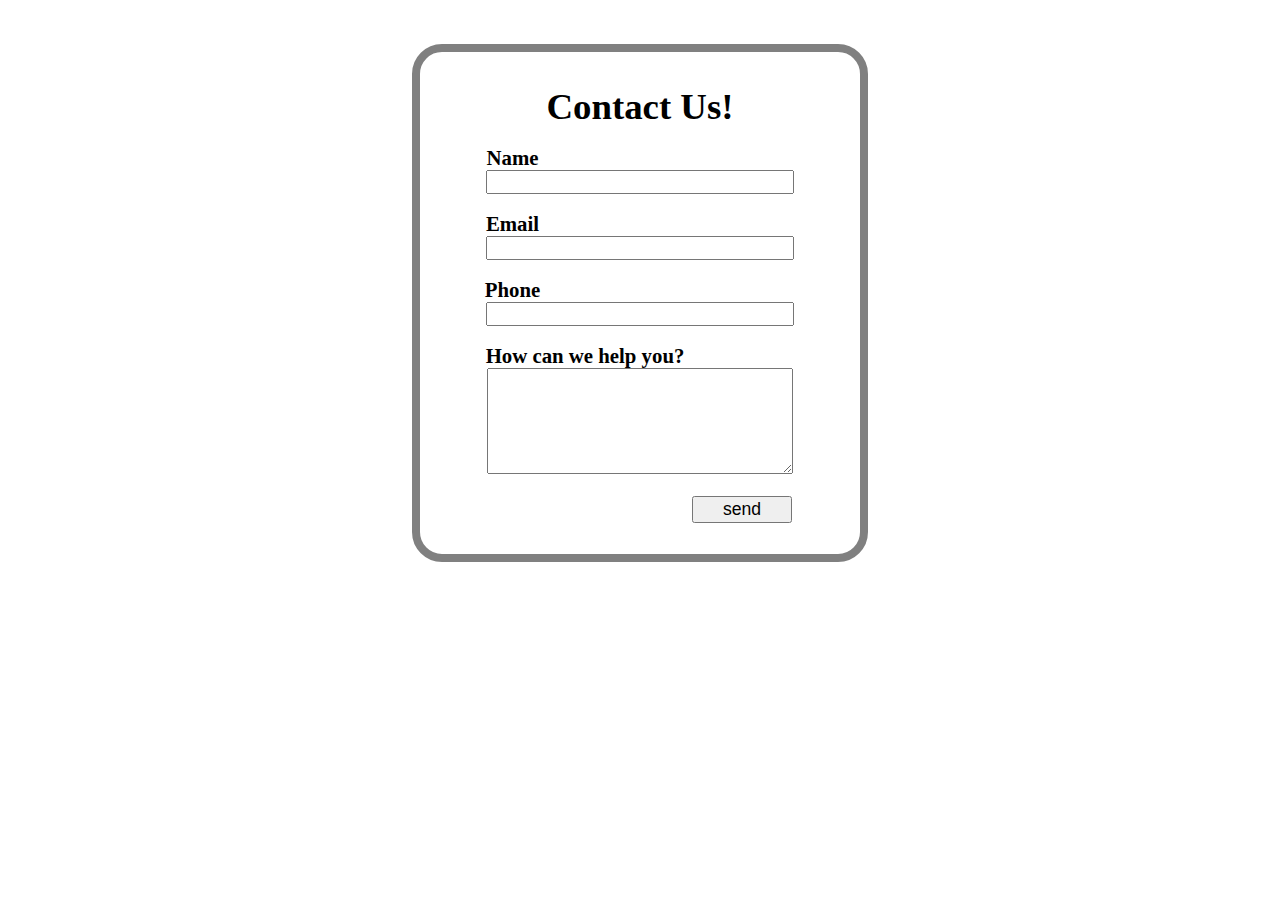
<file: contact.html>
<!doctype html>
<html>
<head>
  <meta charset="utf-8">
  <meta name="viewport" content="width=device-width, initial-scale=1.0">
  <title>Contact Us</title>
</head>
<body>
  <br>
  <center>
  <form class="gform pure-form pure-form-stacked" method="POST" data-email="venky2211n@gmail.com"
  action="https://script.google.com/macros/s/AKfycbxNbJjQOsQe5RcC3fFL7Z7dyUt6rji_MmwBP_brlTeyGZb__4JWgC_Hq37BDRDNI_riEw/exec">
    <div class="form-elements"><br>
      <div style="background:none;border:8px solid gray;border-radius: 30px;width: 400px;padding-top: 15px;padding-bottom: 40px;padding-left: 20px;padding-right: 20px;"><br>
        <b class="content-head" style="font-size: 2.3em;">Contact Us!</b>
        <br><br>
         <b style="margin-left: -255px;font-size: 1.3em;">Name</b><br>
        <input type="text" name="name" required="" style="font-size: 1em;width: 300px;"/><br><br>

        <b style="margin-left: -255px;font-size: 1.3em;">Email</b><br>
        <input type="email" name="email" required="" style="font-size: 1em;width: 300px;"/><br><br>

         <b style="margin-left: -255px;font-size: 1.3em;">Phone</b><br>
         <input type="number"  name="phone" required="" style="font-size: 1em;width: 300px;"/><br><br>
      
        <b style="margin-left: -110px;font-size: 1.3em;">How can we help you?</b><br>
        <textarea  name="message" rows="5" cols="22" required="" style="font-size: 1.3em;width: 300px;"></textarea><br><br>
    
        <button style="float: right;width: 100px;height: 27px;font-size: 1.1em;margin-right: 48px;">
        send</button><br>
      </div>
    </div>

    <!-- Thankyou_message --><br>
    <div class="thankyou_message" style="display:none;background:none;border:8px solid gray;border-radius: 40px;width: 400px;padding-top: 15px;padding-bottom: 40px;padding-left: 20px;padding-right: 20px;"><br><br>
      <h1>Thanks for contacting us!</h1>
      <h1>*******</h1>
    </div>
  </form>
  <script data-cfasync="false" type="text/javascript">
    
   (function() {
  function validEmail(email) {
    var re = /^([\w-]+(?:\.[\w-]+)*)@((?:[\w-]+\.)*\w[\w-]{0,66})\.([a-z]{2,6}(?:\.[a-z]{2})?)$/i;
    return re.test(email);
  }

  function validateHuman(honeypot) {
    if (honeypot) {
      console.log("Robot Detected!");
      return true;
    } else {
      console.log("Welcome Human!");
    }
  }
  function getFormData(form) {
    var elements = form.elements;

    var fields = Object.keys(elements).filter(function(k) {
          return (elements[k].name !== "honeypot");
    }).map(function(k) {
      if(elements[k].name !== undefined) {
        return elements[k].name;
      }else if(elements[k].length > 0){
        return elements[k].item(0).name;
      }
    }).filter(function(item, pos, self) {
      return self.indexOf(item) == pos && item;
    });

    var formData = {};
    fields.forEach(function(name){
      var element = elements[name];
      formData[name] = element.value;
      if (element.length) {
        var data = [];
        for (var i = 0; i < element.length; i++) {
          var item = element.item(i);
          if (item.checked || item.selected) {
            data.push(item.value);
          }
        }
        formData[name] = data.join(', ');
      }
    });

    // add form-specific values into the data
    formData.formDataNameOrder = JSON.stringify(fields);
    formData.formGoogleSheetName = form.dataset.sheet || "Sheet1"; // default sheet name
    formData.formGoogleSendEmail = form.dataset.email || ""; // no email by default

    console.log(formData);
    return formData;
  }

  function handleFormSubmit(event) {  
    event.preventDefault();           
    var form = event.target;
    var data = getFormData(form);         
    if( data.email && !validEmail(data.email) ) {   
      var invalidEmail = form.querySelector(".email-invalid");
      if (invalidEmail) {
        invalidEmail.style.display = "block";
        return false;
      }
    } else {
      disableAllButtons(form);
      var url = form.action;
      var xhr = new XMLHttpRequest();
      xhr.open('POST', url);
      xhr.setRequestHeader("Content-Type", "application/x-www-form-urlencoded");
      xhr.onreadystatechange = function() {
          console.log(xhr.status, xhr.statusText);
          console.log(xhr.responseText);
          var formElements = form.querySelector(".form-elements")
          if (formElements) {
            formElements.style.display = "none"; // hide form
          }
          var thankYouMessage = form.querySelector(".thankyou_message");
          if (thankYouMessage) {
            thankYouMessage.style.display = "block";
          }
          return;
      };
      var encoded = Object.keys(data).map(function(k) {
          return encodeURIComponent(k) + "=" + encodeURIComponent(data[k]);
      }).join('&');
      xhr.send(encoded);
    }
  }
  
  function loaded() {
    console.log("Contact form submission handler loaded successfully.");
    var forms = document.querySelectorAll("form.gform");
    for (var i = 0; i < forms.length; i++) {
      forms[i].addEventListener("submit", handleFormSubmit, false);
    }
  };
  document.addEventListener("DOMContentLoaded", loaded, false);

  function disableAllButtons(form) {
    var buttons = form.querySelectorAll("button");
    for (var i = 0; i < buttons.length; i++) {
      buttons[i].disabled = true;
    }
  }
})();


  </script>
</center>
</body>
</html>
</file>
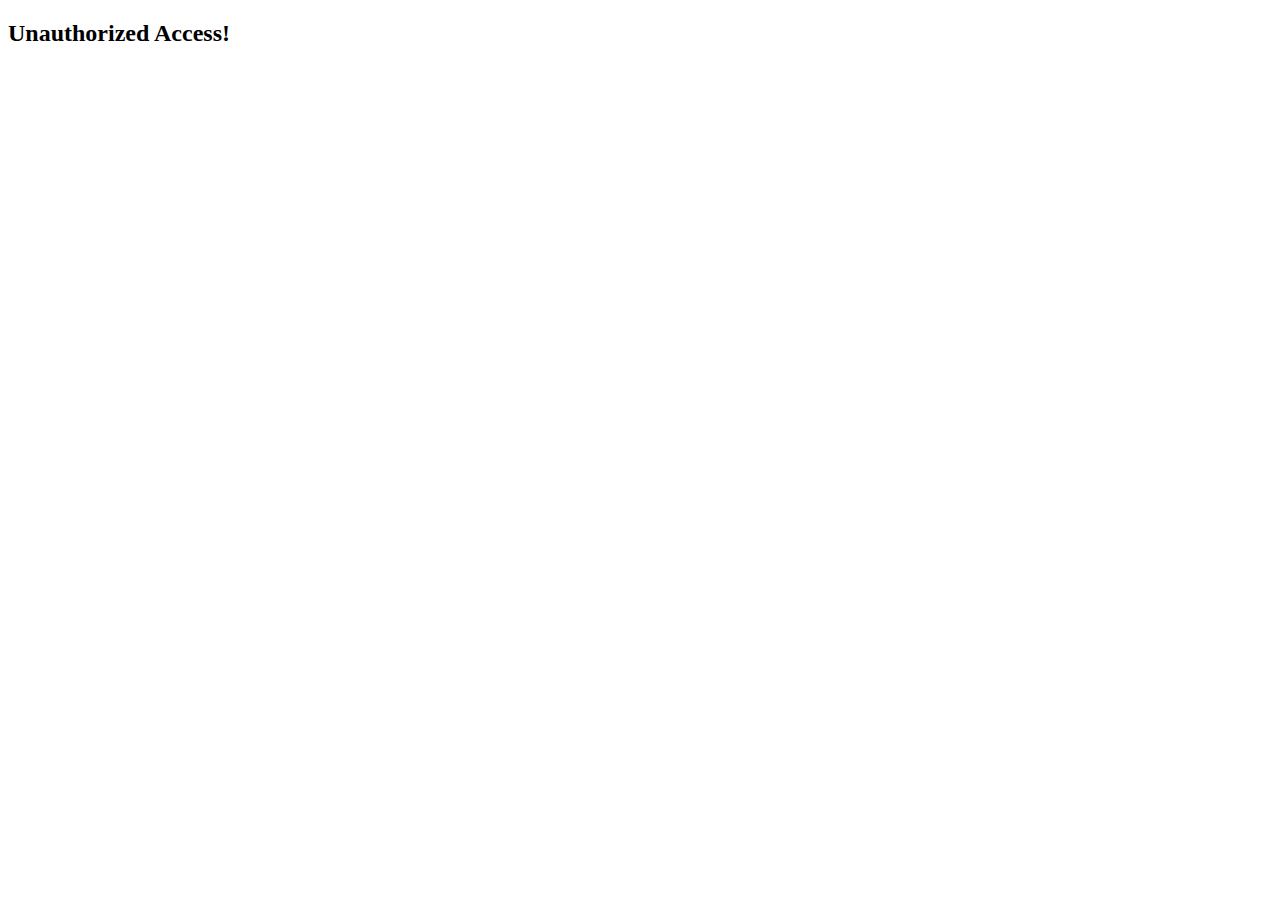
<file: dashboard.html>
<!DOCTYPE html>
<html>
<head>
  <title>Dashboard</title>
  <script>
    window.onload = function () {
      const params = new URLSearchParams(window.location.search);
      const role = params.get("role");

      if (!role) {
        document.body.innerHTML = "<h2>Unauthorized Access!</h2>";
        return;
      }

      document.getElementById("userRole").innerText = "Role: " + role;
    };
  </script>
</head>
<body>
  <h2>🚀 Welcome to the Dashboard</h2>
  <h3 id="userRole"></h3>
  <a href="index.html">Logout</a>
</body>
</html>
</file>
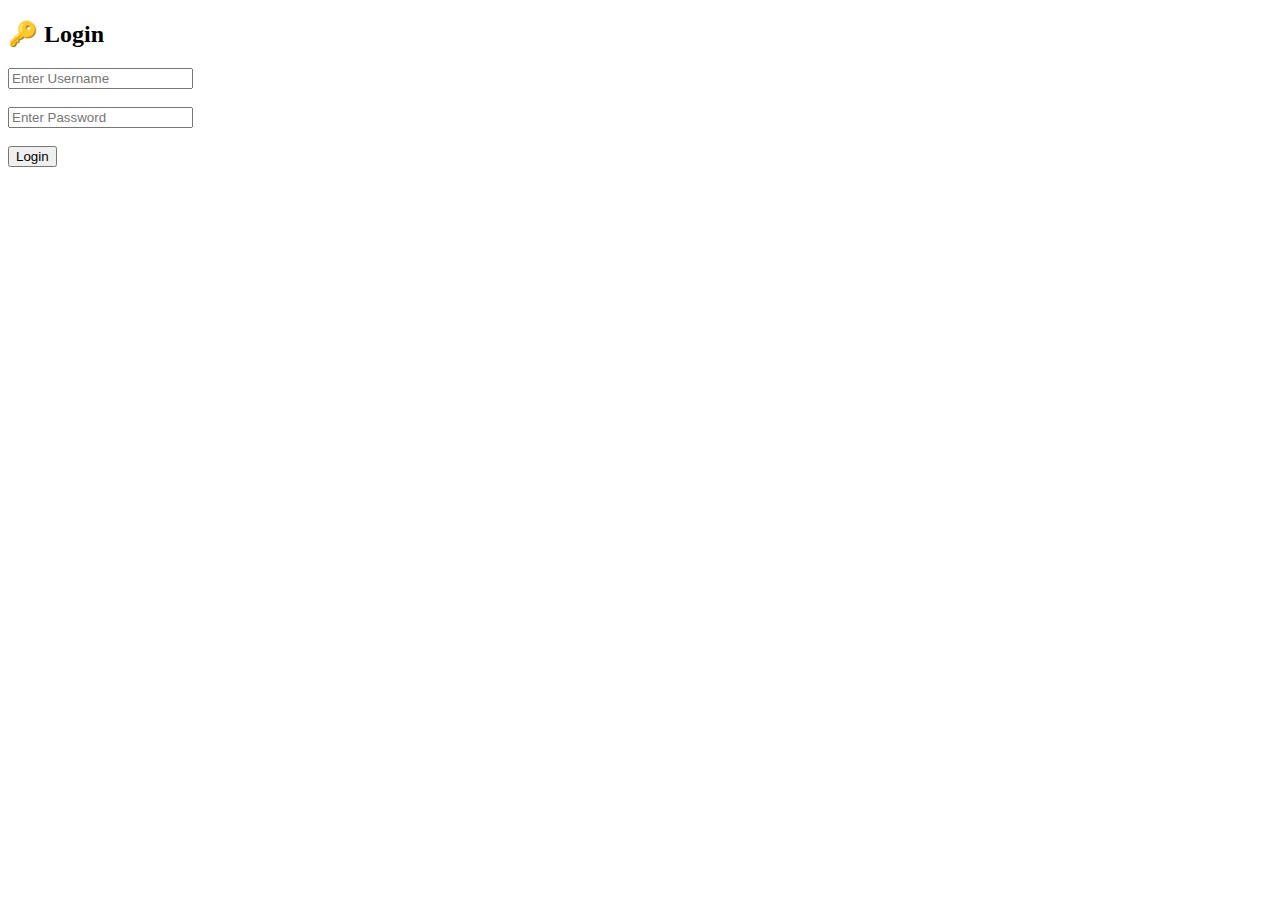
<file: login.html>
<!DOCTYPE html>
<html>
<head>
  <title>Login System</title>
  <script>
  async function login() {
  const username = document.getElementById("username").value;
  const password = document.getElementById("password").value;

  const scriptUrl = "https://script.google.com/macros/s/AKfycbzj9EOu88CAoOLkL1Te8NiAuKD5CmP_8BrYW2jpxAzm4nmKbXlzv1eZqNgbb1LvBb60eQ/exec"; // Replace with your Web App URL
  
  try {
    const response = await fetch(scriptUrl, {
      method: "POST",
      headers: { "Content-Type": "application/json" },
      body: JSON.stringify({ username, password })
    });

    const data = await response.json();
    console.log("Response:", data); // Debugging
    document.getElementById("status").innerHTML = data.success ? 
      `<h3 style="color:green;">✅ ${data.message}</h3>` : 
      `<h3 style="color:red;">❌ ${data.message}</h3>`;
  } catch (error) {
    console.error("Fetch Error:", error);
    document.getElementById("status").innerText = "Error connecting to server.";
  }
}

  </script>
</head>
<body>
  <h2>🔑 Login</h2>
  <input type="text" id="username" placeholder="Enter Username"><br><br>
  <input type="password" id="password" placeholder="Enter Password"><br><br>
  <button onclick="login()">Login</button>
  <p id="status"></p>
</body>
</html>
</file>
